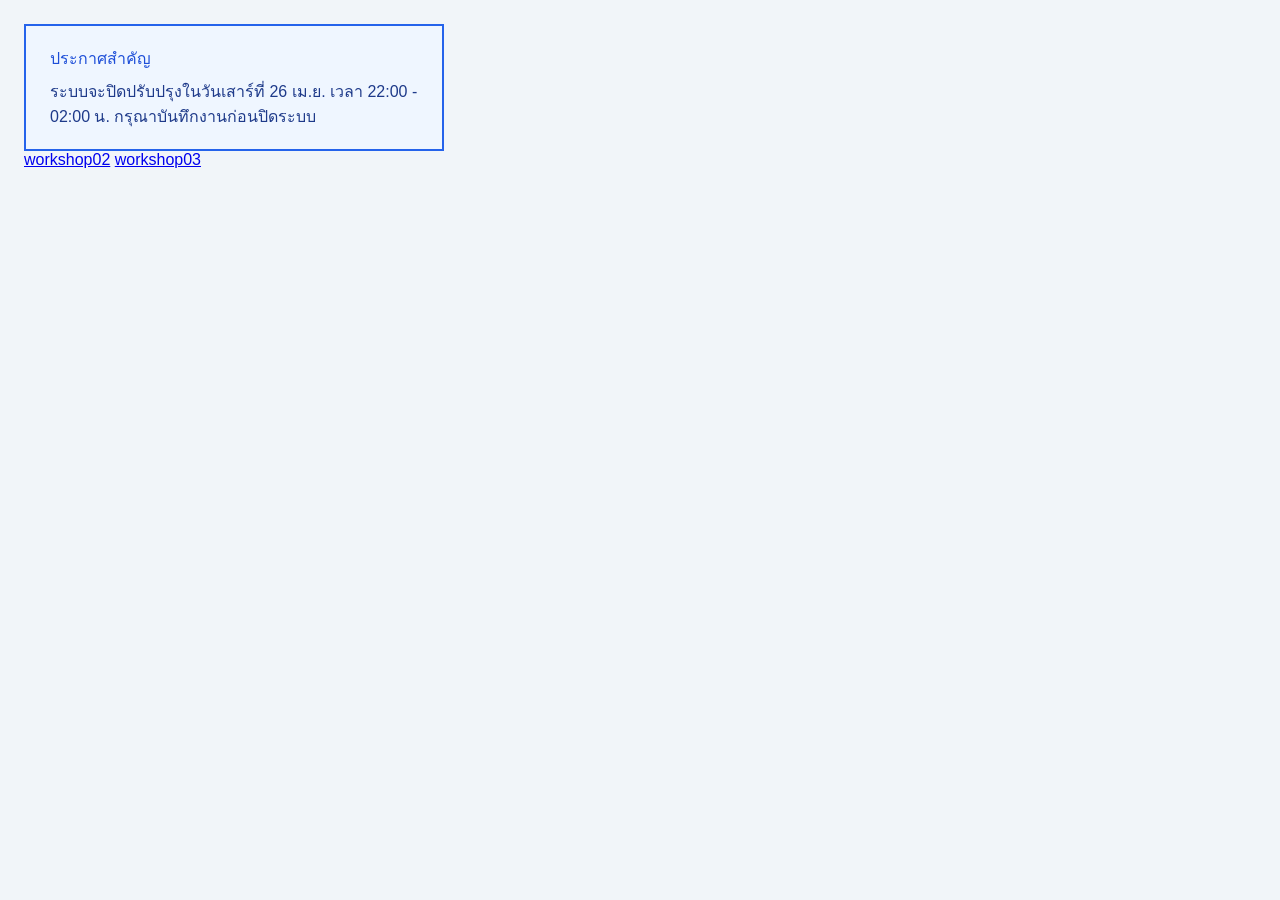
<file: index.html>
<!doctype html>
<html lang="en">
  <head>
    <meta charset="UTF-8" />
    <meta name="viewport" content="width=device-width, initial-scale=1.0" />
    <title>Document</title>
    <link rel="stylesheet" href="workshop01.css" />
  </head>
  <body>
    <div class="notice">
      <p class="notice__title">ประกาศสำคัญ</p>
      <p class="notice__body">
        ระบบจะปิดปรับปรุงในวันเสาร์ที่ 26 เม.ย. เวลา 22:00 - 02:00 น.
        กรุณาบันทึกงานก่อนปิดระบบ
      </p>
    </div>

    <a href="./workshop02/main.html">workshop02</a>
    <a href="./workshop03/index.html">workshop03</a>
  </body>
</html>
</file>
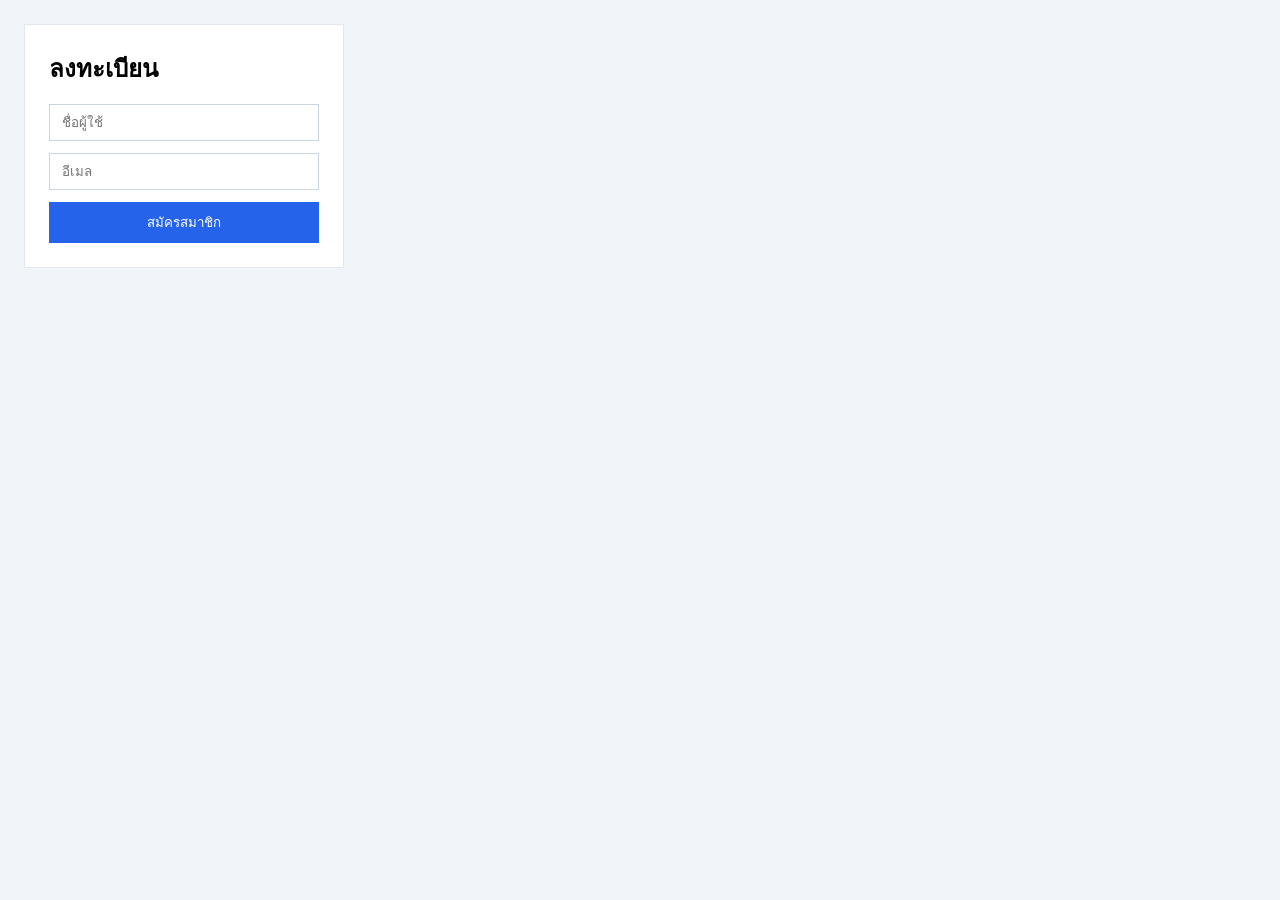
<file: workshop03/index.html>
<!doctype html>
<html lang="en">
  <head>
    <meta charset="UTF-8" />
    <meta name="viewport" content="width=device-width, initial-scale=1.0" />
    <title>Document</title>
    <link rel="stylesheet" href="workshop03.css" />
  </head>
  <body>
    <div class="form">
      <h2>ลงทะเบียน</h2>
      <input type="text" class="input" placeholder="ชื่อผู้ใช้" />
      <input type="email" class="input" placeholder="อีเมล" />
      <button class="btn" type="button">สมัครสมาชิก</button>
    </div>
  </body>
</html>
</file>
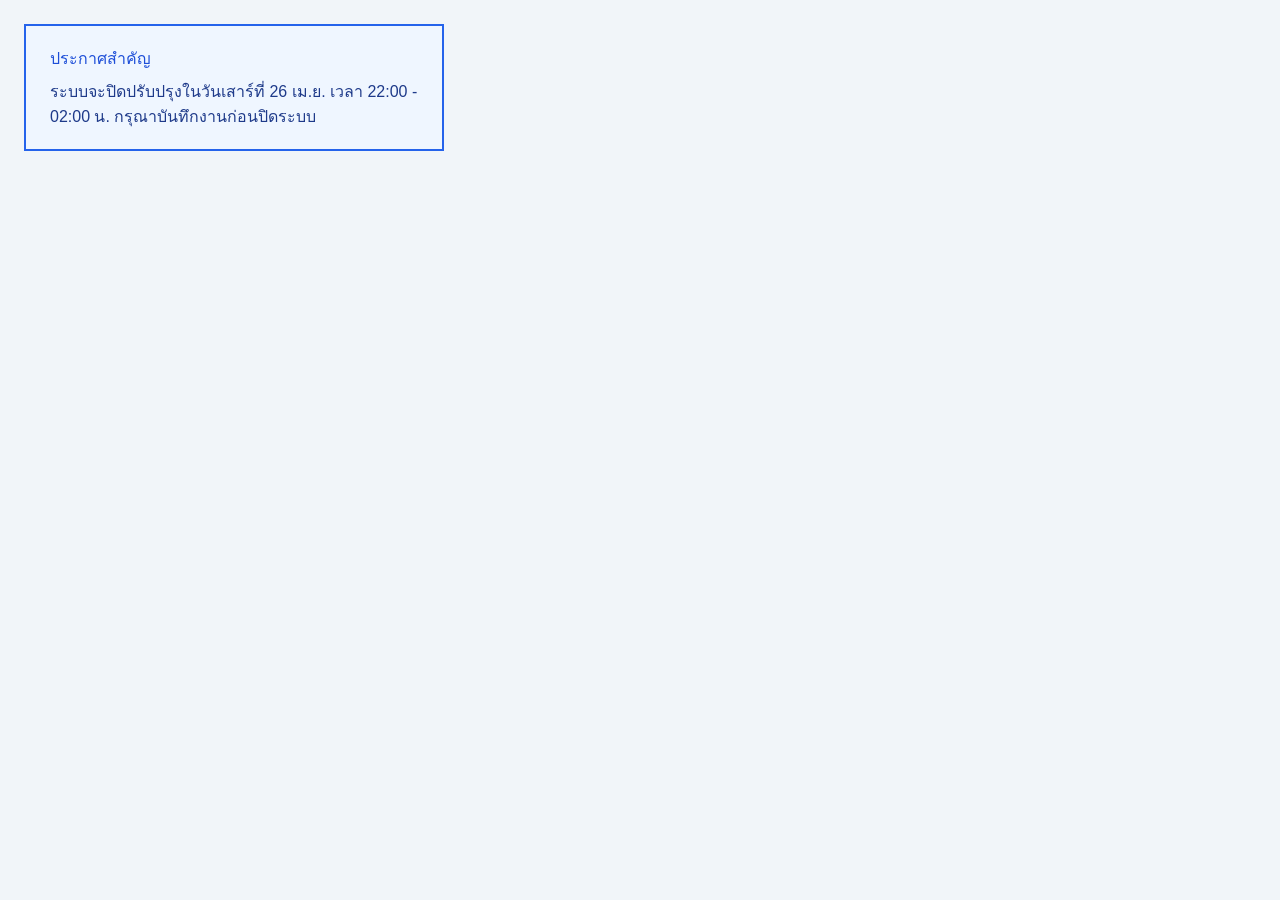
<file: workshop01.html>
<!doctype html>
<html lang="en">
  <head>
    <meta charset="UTF-8" />
    <meta name="viewport" content="width=device-width, initial-scale=1.0" />
    <title>Document</title>
    <link rel="stylesheet" href="workshop01.css" />
  </head>
  <body>
    <div class="notice">
      <p class="notice__title">ประกาศสำคัญ</p>
      <p class="notice__body">
        ระบบจะปิดปรับปรุงในวันเสาร์ที่ 26 เม.ย. เวลา 22:00 - 02:00 น.
        กรุณาบันทึกงานก่อนปิดระบบ
      </p>
    </div>
  </body>
</html>
</file>
<file: workshop01.css>
*{box-sizing: border-box;
margin: 0;
padding: 0;
}

body {
  margin: 24px;
  background: #f1f5f9;
  font-family: sans-serif;
}

.notice {
  width: 420px;
  padding: 20px 24px;
  border: 2px solid #2563eb;
  background: #eff6ff;
}

.notice__title {
  margin: 0 0 8px;
  color: #1d4ed8;
}

.notice__body {
  margin: 0;
  color: #1e3a8a;
}
</file>
<file: workshop03/workshop03.css>
*{box-sizing: border-box;
margin: 0;
padding: 0;
}

*,
*::before,
*::after {
  box-sizing: border-box;
}

body {
  margin: 24px;
  background: #f1f5f9;
  font-family: sans-serif;
}

.form {
  width: 320px;
  padding: 24px;
  border: 1px solid #e2e8f0;
  background: #ffffff;
}

.form h2 {
  margin: 0 0 16px;
}

.input {
  display: block;
  width: 100%;
  padding: 10px 12px;
  margin-bottom: 12px;
  border: 1px solid #cbd5e1;
}

.btn {
  width: 100%;
  padding: 10px;
  border: none;
  background: #2563eb;
  color: #ffffff;
}
</file>
